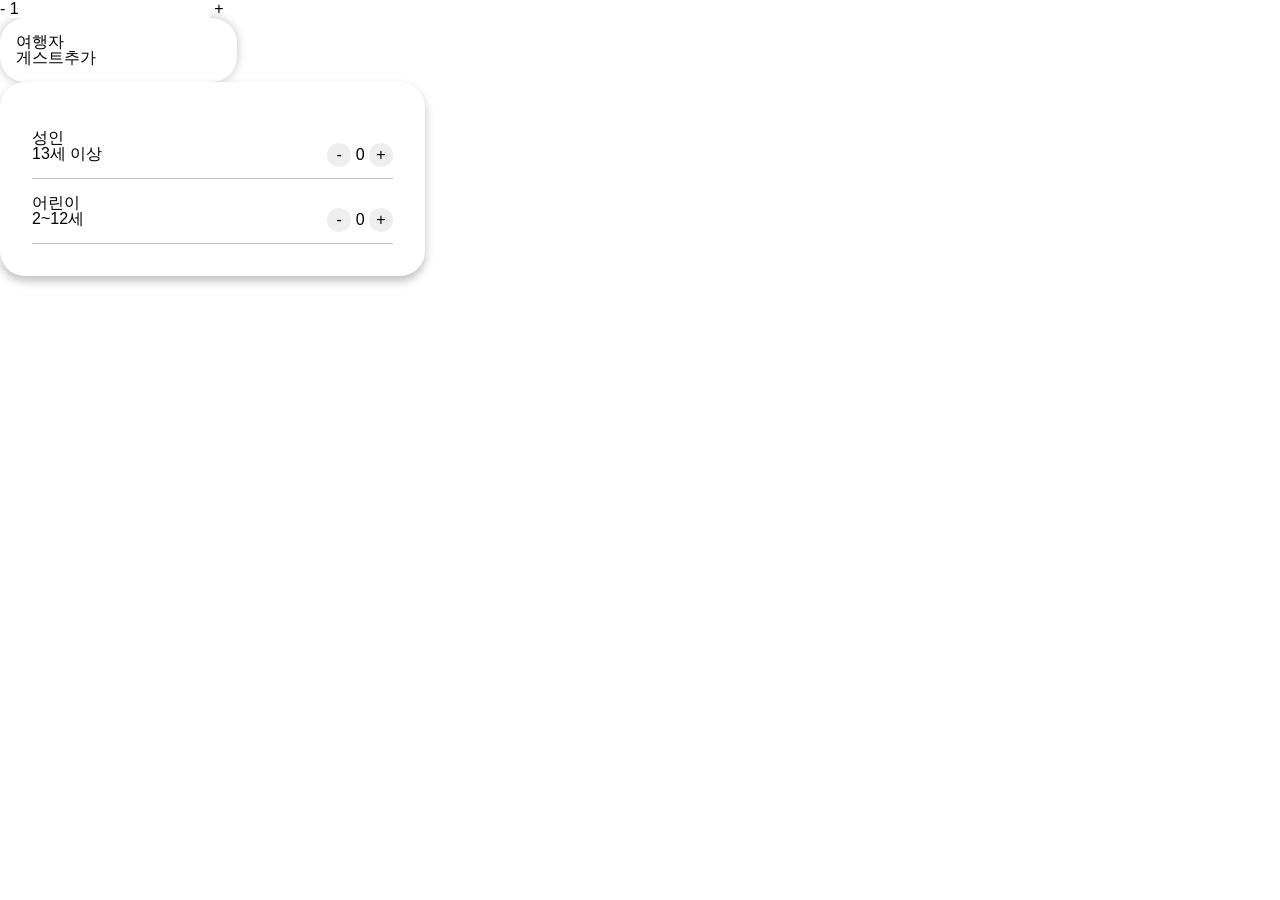
<file: var2.html>
<!DOCTYPE html>
<html lang="ko">
<head>
    <meta charset="UTF-8">
    <meta name="viewport" content="width=device-width, initial-scale=1.0">
    <meta name="keywords" content="">
    <meta name="description" content="">
    <title>자바스크립트 기초 활용 - 변수와 함수 </title>
    <link rel="shortcut icon" href="favicon.ico" type="image/x-icon">
    <link rel="stylesheet" href="./styles/reset.css">
    <link rel="stylesheet" href="./styles/var2.css">
    <script src="./scripts/var2.js" defer></script>
</head>
<body>
    <form action="#" method="get" id="frm1">
        <button type="button" id="minus_btn" onclick="numValM()">-</button>
        <input type="number" name="num" id="num" value="1">
        <button type="button" id="plus_btn" onclick="numValP()">+</button>
    </form>
    <!-- 에어비앤비 게스트 추가 클론코딩 -->
    <form action="#" method="get" id="airbnb_frm">
        <!-- div.total_guest>h2+p>em -->
        <div class="total_guest">
            <h2>여행자</h2>
            <p><span>게스트</span><em>추가</em></p>
        </div>
        <ul class="form_guest">
            <!-- li>h2+p+div.num_box>button+span+button -->
            <li>
                <h2>성인</h2>
                <p>13세 이상</p>
                <div class="num_box">
                    <button type="button" id="adult_minus_btn" onclick="adultMinusFunc()">-</button>
                    <span class="adult_num">0</span>
                    <button type="button" id="adult_plus_btn" onclick="adultPlusFunc()">+</button>
                </div>
            </li>
            <li>
                <h2>어린이</h2>
                <p>2~12세</p>
                <div class="num_box">
                    <button type="button" id="child_minus_btn" onclick="childMinusFunc()">-</button>
                    <span class="child_num">0</span>
                    <button type="button" id="child_plus_btn" onclick="childPlusFunc()">+</button>
                </div>
            </li>
        </ul>
    </form>
</body>
</html>
</file>
<file: styles/var2.css>
:root {
    --color-primary:#da1249;
    --color-basic:#fff;
    --color-disable:#eee;
    --color-shadow:rgba(0,0,0,0.25);
    --color-font:#222;

    --radius-circle:25px;

    --spacing-sm:16px;
    --spacing-md:32px;

    --width-guest-open-box:425px;
    --width-guest-box:237px;
}
/* 에어비앤비 게스트 추가 디자인 */
#airbnb_frm {}
#airbnb_frm .total_guest {
    width:var(--width-guest-box);
    /* box-shadow:x위치 y위치 blur값 색상 */
    box-shadow:0 0 10px var(--color-shadow);
    border-radius:var(--radius-circle);
    padding:var(--spacing-sm);
}
#airbnb_frm .total_guest h2 {}
#airbnb_frm .total_guest p {}
#airbnb_frm .total_guest p span {}
#airbnb_frm .total_guest p em {}
#airbnb_frm .form_guest {
    width:var(--width-guest-open-box);
    box-shadow:0 5px 10px var(--color-shadow);
    background-color:var(--color-basic);
    border-radius:var(--radius-circle);
    padding:var(--spacing-md);
}
#airbnb_frm .form_guest li {
    border-bottom:1px solid var(--color-shadow);
    padding:var(--spacing-sm) 0;
    position:relative;
}
#airbnb_frm .form_guest li h2 {}
#airbnb_frm .form_guest li p {}
#airbnb_frm .form_guest li .num_box {
    position:absolute; right:0; top:45%;
}
#airbnb_frm .form_guest li .num_box button {
    width:24px; height:24px;
    background-color:var(--color-disable);
    border-radius:50%;
}
#airbnb_frm .form_guest li .num_box span {}
</file>
